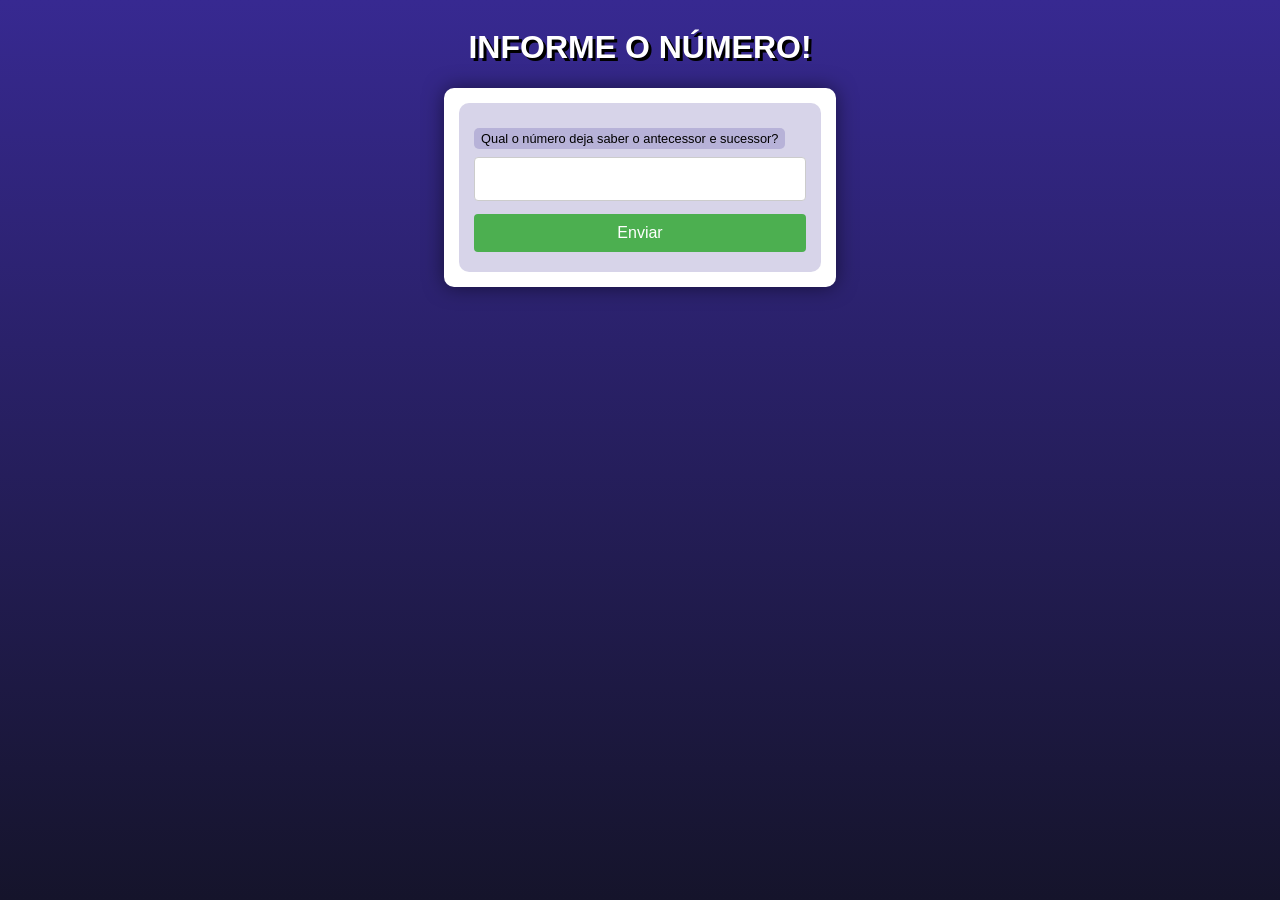
<file: desafios/desafio01/index.html>
<!DOCTYPE html>
<html lang="pt-br">
<head>
    <meta charset="UTF-8">
    <meta name="viewport" content="width=device-width, initial-scale=1.0">
    <title>Exercicio de antecessor e sucessor</title>
    <link rel="stylesheet" href="style.css">
</head>
<body>
    
    <header>
        <h1>INFORME O NÚMERO!</h1>
    </header>
    <section>
        <form action="teste.php" method="get">
            <label for="number">Qual o número deja saber o antecessor e sucessor?</label>
            <input type="number" name="number" id="idnumber">
            <input type="submit" value="Enviar">
        </form>


    </section>

</body>
</html>
</file>
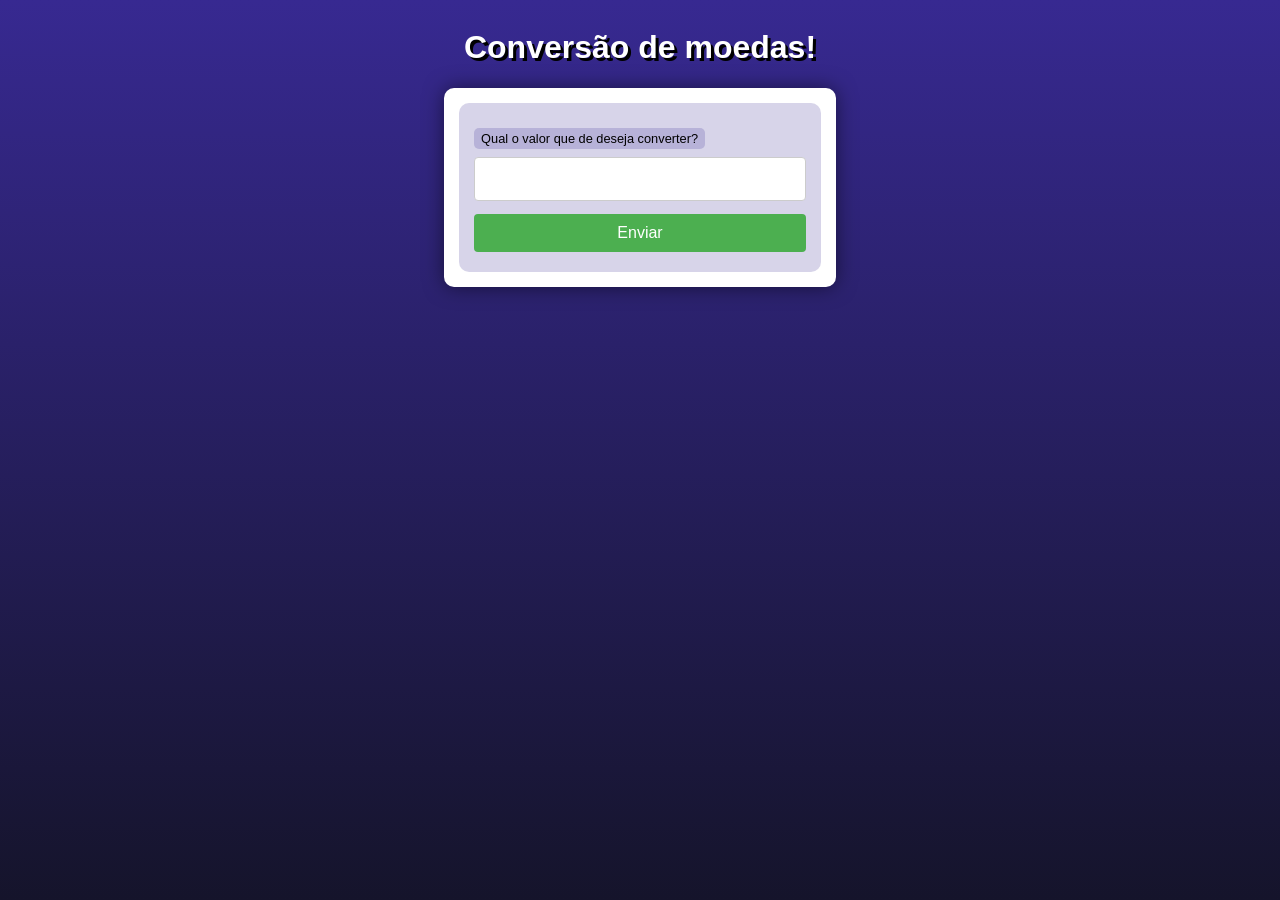
<file: desafios/desafio03/index.html>
<!DOCTYPE html>
<html lang="pt-br">
<head>
    <meta charset="UTF-8">
    <meta name="viewport" content="width=device-width, initial-scale=1.0">
    <title>Conversor de Moeda</title>
    <link rel="stylesheet" href="style.css">
</head>
<body>
    <header><h1>Conversão de moedas!</h1></header>
    <section>
        <form action="teste.php" method="get">
            <label for="valor">Qual o valor que de deseja converter?</label>
            <input type="number" name="valor" id="idvalor" step="any">
            <input type="submit" value="Enviar">
        </form>
    </section>
</body>
</html>
</file>
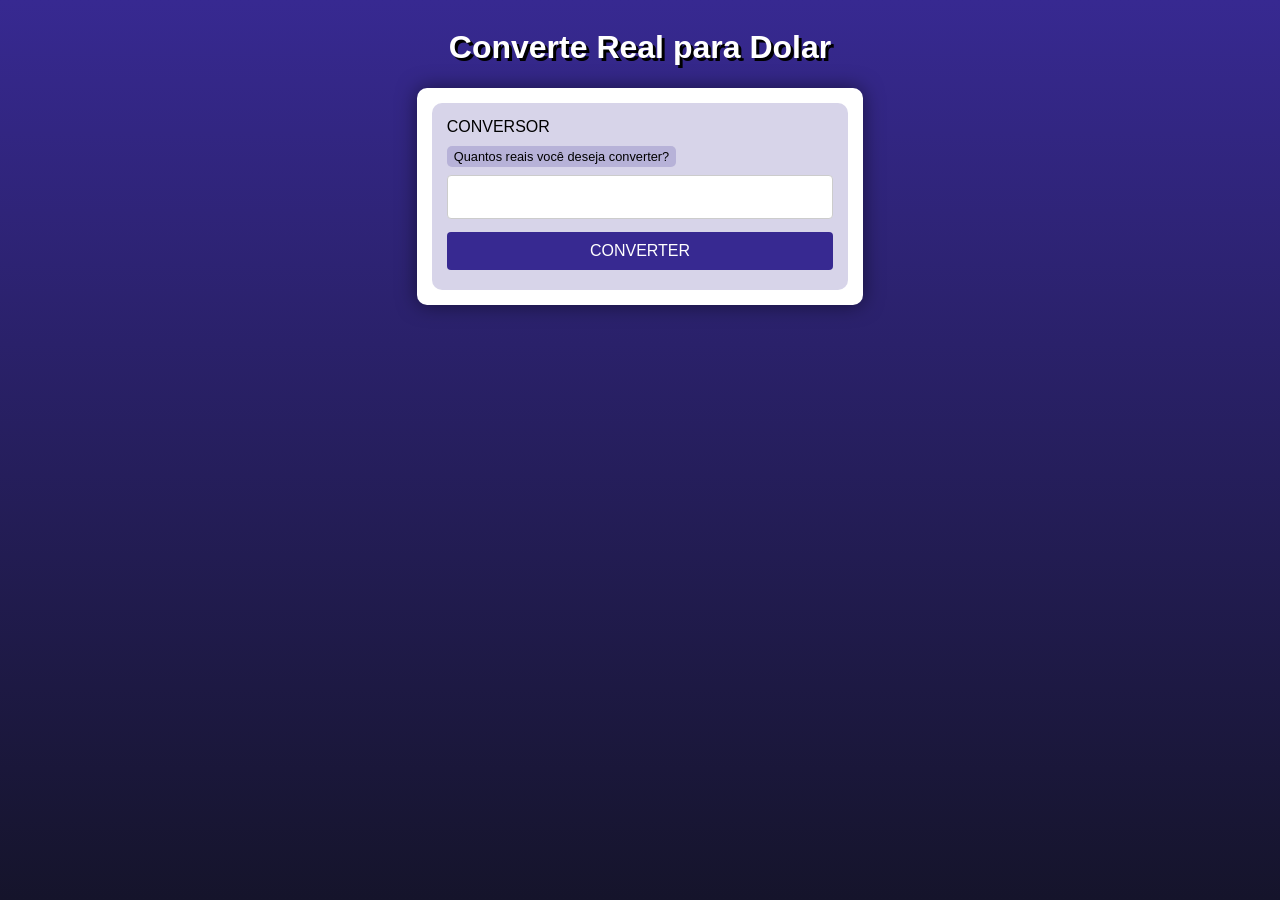
<file: desafios/desafio04/index.html>
<!DOCTYPE html>
<html lang="pt-br">
<head>
    <meta charset="UTF-8">
    <meta name="viewport" content="width=device-width, initial-scale=1.0">
    <title>desafio cotação do site real</title>
    <link rel="stylesheet" href="style.css">
</head>
<body>
    <header><h1>Converte Real para Dolar</h1></header>
    <section>
        <form action="teste.php" method="get">CONVERSOR
            <label for="valor">Quantos reais você deseja converter?</label>
            <input type="number" name="valor" id="idvalor" step="0.01">
            <button type="submit">CONVERTER</button>
        </form>
    </section>
</body>
</html>
</file>
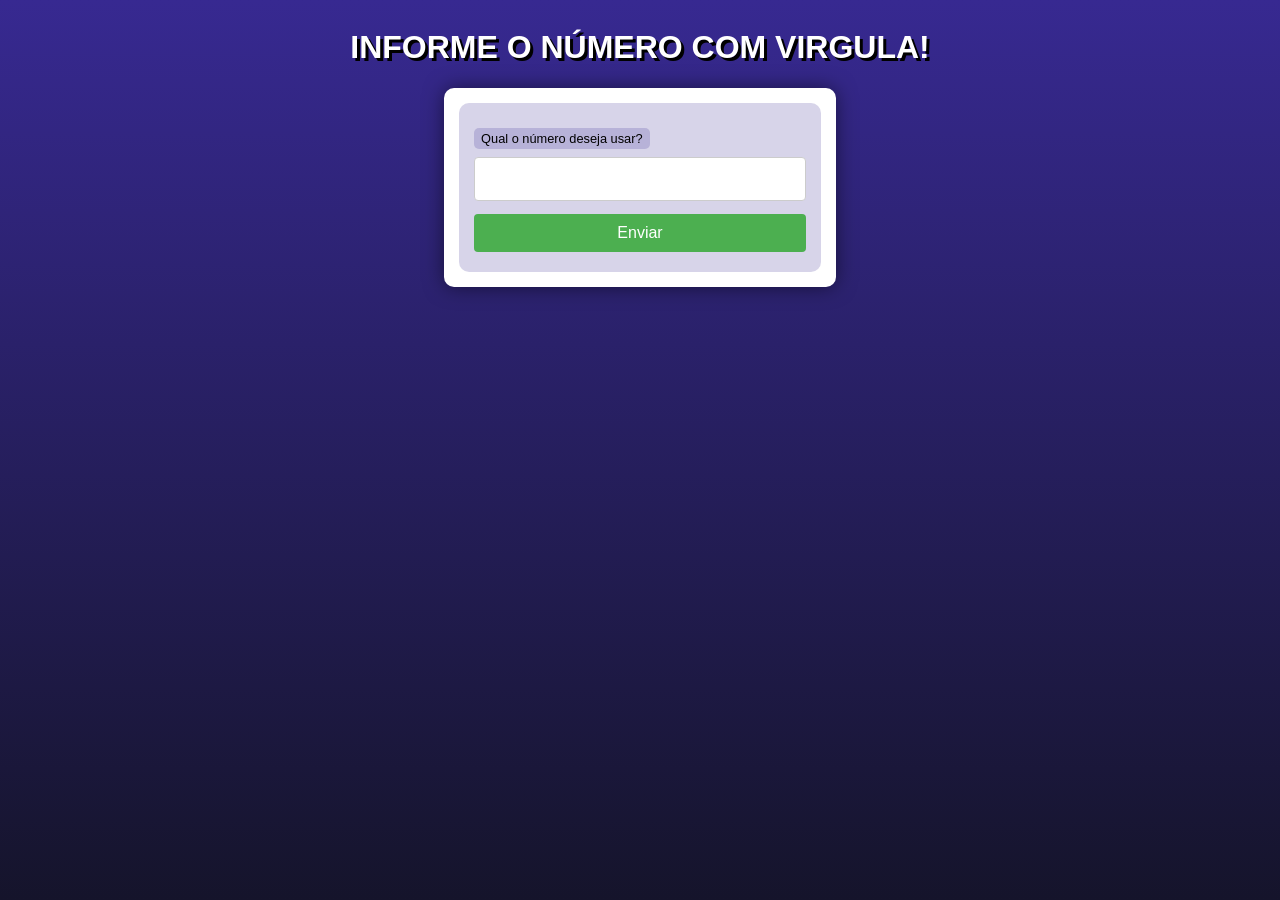
<file: desafios/desafio05/index.html>
<!DOCTYPE html>
<html lang="pt-br">
<head>
    <meta charset="UTF-8">
    <meta name="viewport" content="width=device-width, initial-scale=1.0">
    <title>Exercicio de separar real dos numeros após virgula!</title>
    <link rel="stylesheet" href="style.css">
</head>
<body>
    
    <header>
        <h1>INFORME O NÚMERO COM VIRGULA!</h1>
    </header>
    <section>
        <form action="teste.php" method="post">
            <label for="number">Qual o número deseja usar?
            </label>
            <input type="number" name="number" id="idnumber" step="0.001">
            <input type="submit" value="Enviar">
        </form>


    </section>

</body>
</html>
</file>
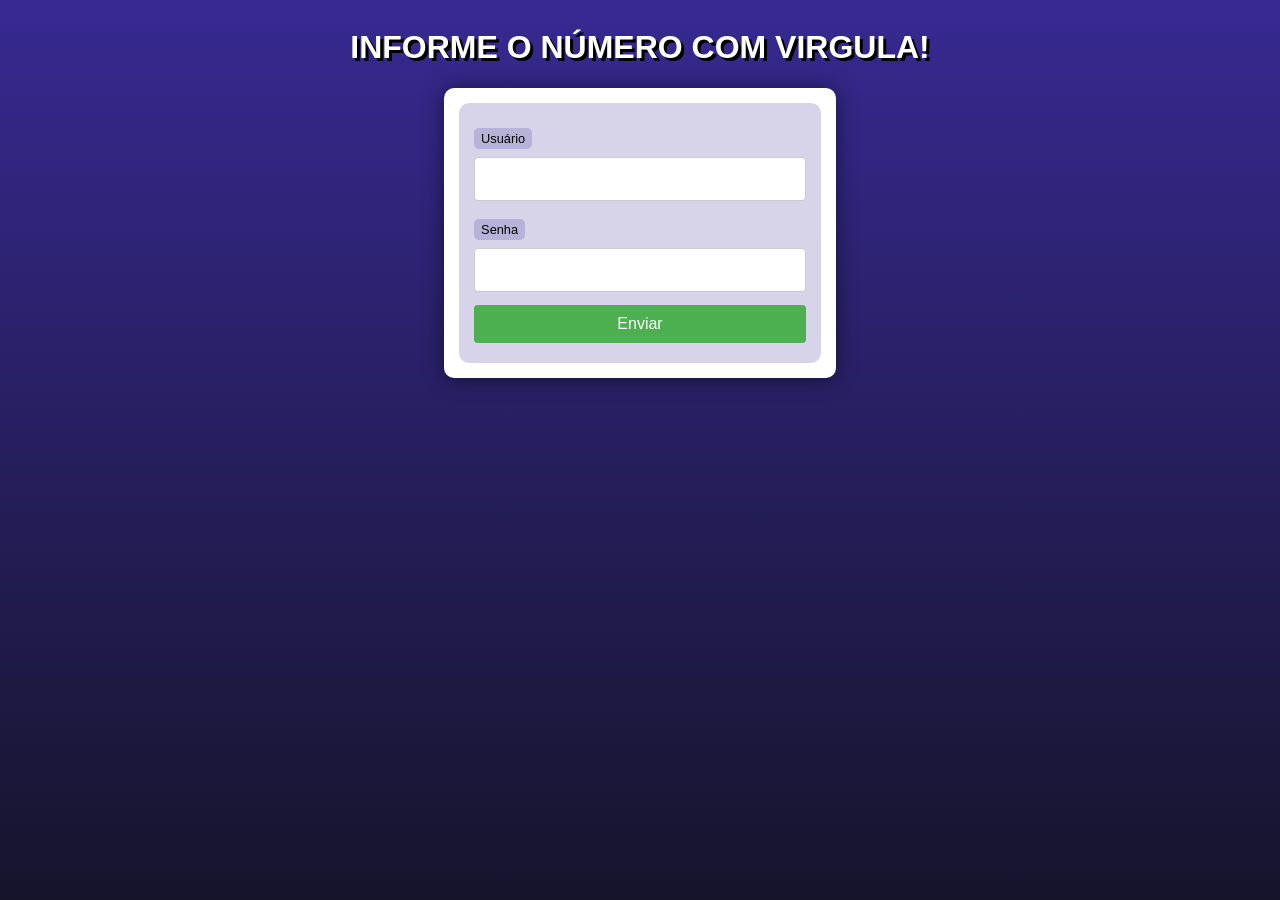
<file: exercicios/ex006/index.html>
<!DOCTYPE html>
<html lang="pt-br">
<head>
    <meta charset="UTF-8">
    <meta name="viewport" content="width=device-width, initial-scale=1.0">
    <title>Exercicio de separar real dos numeros após virgula!</title>
    <link rel="stylesheet" href="style.css">
</head>
<body>
    
    <header>
        <h1>INFORME O NÚMERO COM VIRGULA!</h1>
    </header>
    <section>
        <form action="supersGlobais.php" method="post">
            <label for="usuario">Usuário</label>
            <input type="text" name="usuario" id="idusuario">
            <label for="senha">Senha</label>
            <input type="password" name="senha" id="idsenha">
            <input type="submit" value="Enviar">
        </form>


    </section>

</body>
</html>
</file>
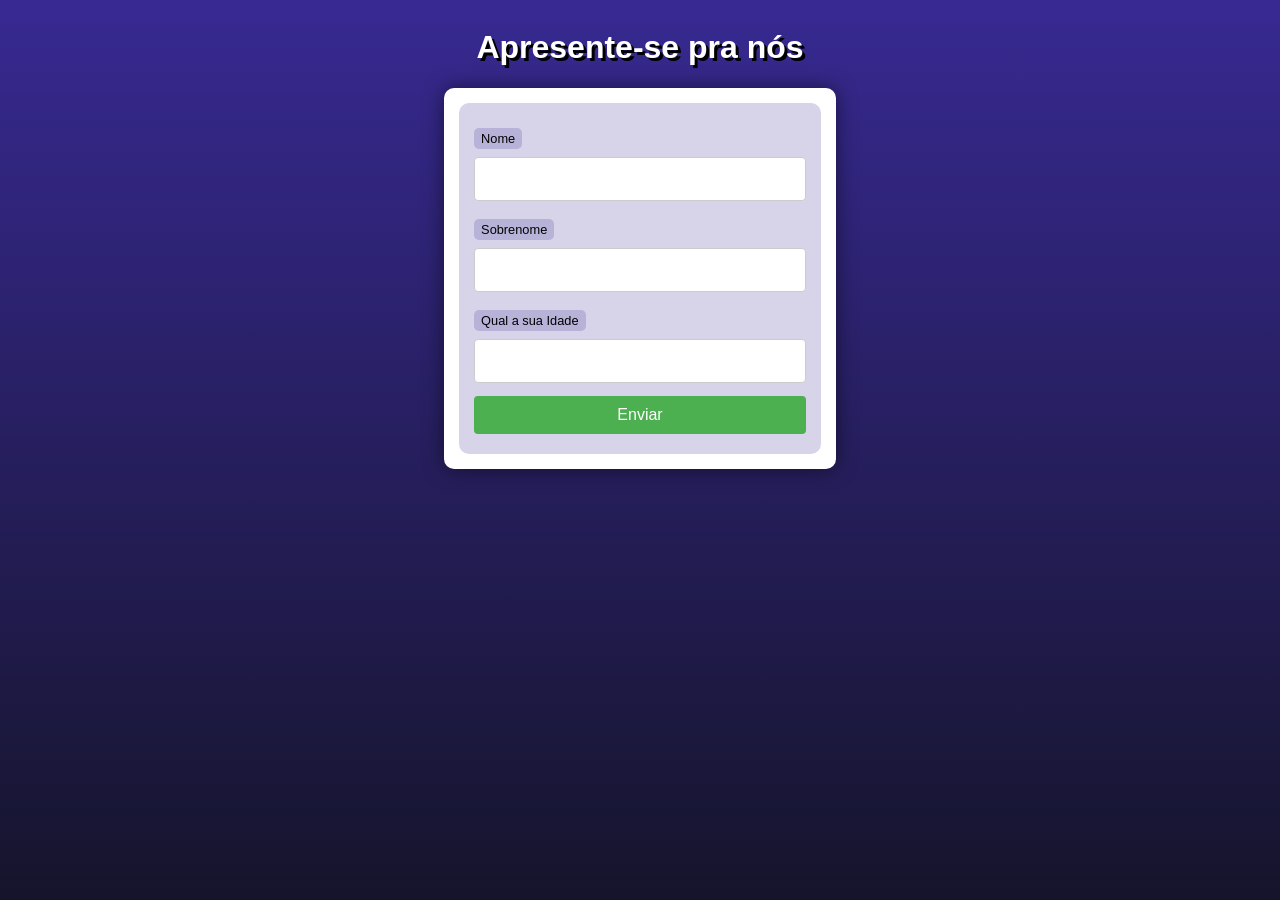
<file: exercicios/formularioBase/index.html>
<!DOCTYPE html>
<html lang="pt-br">
<head>
    <meta charset="UTF-8">
    <!-- <meta http-equiv="X-UA-Compatible" content="IE=edge"> -->
    <meta name="viewport" content="width=device-width, initial-scale=1.0">
    <title>Interações com formulário</title>
</head>
<body>
    <header>
        <h1>Apresente-se pra nós</h1>
        <link rel="stylesheet" href="style.css">
    </header>
    <section>
        <form action="cad.php" method="get">
        <label for="nome">Nome</label>
        <input type="text" name="nome" id="idnome">
        <label for="sobrenome">Sobrenome</label>
        <input type="text" name="sobrenome" id="idsobrenome">
        <label for="idade">Qual a sua Idade</label>
        <input type="number" name="idade" id="ididade">
        <input type="submit" value="Enviar">
        </form>
    </section>

</body>
</html>
</file>
<file: desafios/desafio01/style.css>
@charset "UTF-8";

* {
    font-family: Verdana, Geneva, Tahoma, sans-serif;
    box-sizing: border-box;
}

/* ELEMENTOS DA INTERFACE */

body {
    background-color: #15142b;
    background-image: linear-gradient(180deg, #372991, #15142b);
    background-repeat: no-repeat;
    background-position: center center;
    background-size: cover;
    background-attachment: fixed;

    display: flex;
    flex-direction: column;
    flex-wrap: nowrap;
    justify-content: center;
    align-items: center;
}

header, main, section, article {
    max-width: 700px;
}

header > h1 {
    color: white;
    text-shadow: 3px 3px 0px black;
}

main, section, article {
    background-color: white;
    padding: 15px;
    margin-bottom: 20px;
    border-radius: 10px;
    box-shadow: 0px 0px 20px rgba(0, 0, 0, 0.502);
}

footer {
    display: block;
    width: 100vw;
    background-color: #291f6c;
    color: white;
    text-align: center;
    margin-top: auto;
    padding: 5px;
}

p {
    text-align: justify;
    line-height: 1.5em;
}

h2, h3, h4 {
    color: #372991;
    margin: 0 0 10px 0;
}

a {
    color: #15142b;
    background-color: rgba(55, 41, 145, 0.1);
    padding: 0 3px;
    font-weight: 600;
    text-decoration: none;
    border-bottom: .5px dotted #372991;
}

a:hover {
    color: #372991;
    border-bottom: 1px solid #372991;
}

/* TABELAS E LISTAS */

table {
    min-width: 400px;
    border-spacing: 0px;
    border: 0.5px solid #372991;
    margin: 10px auto;
}

table th {
    background-color: #372991;
    color: white;
    padding: 5px;
    text-align: left;
}

table td {
    padding: 5px;
}

table tr {
    background-color: rgba(55, 41, 145, 0.05);
}

table tr:nth-child(odd) {
    background-color: rgba(55, 41, 145, 0.3);
}

table.divisao {
    border: 1px solid white;
}

table.divisao td {
    background-color: white;
    padding: 20px;
    text-align: center;
    font-size: 2.5em;
}

table.divisao  tr:nth-child(1) td:nth-child(2) {
    border-bottom: 3px solid black;
    border-left: 3px solid black;
}

table.divisao tr:nth-child(2) td:nth-child(2) {
    border-left: 3px solid black;
}

table.divisao tr:nth-child(2) td:nth-child(1) {
    text-decoration: underline;
}

ul > li::marker {
    color: #372991;
}

/* ELEMENTOS DE FORMULÁRIO */

form {
    background-color: rgba(55, 41, 145, 0.2);
    padding: 15px;
    border-radius: 10px;
}

form label {
    display: block;
    width: fit-content;
    font-size: 0.8em;
    font-weight: 100;
    background-color: rgba(55, 41, 145, 0.2);
    padding: 3px 7px;
    margin-top: 10px;
    margin-bottom: 0px;
    border-radius: 5px;
}

input[type=text], [type=number], select, input[type=date], input[type=date], input[type=datetime], input[type=email], input[type=month], input[type=password], input[type=range], input[type=tel], input[type=time], input[type=week] {
    width: 100%;
    padding: 12px 20px;
    font-size: 1em;
    margin: 8px 0;
    display: inline-block;
    border: 1px solid #ccc;
    border-radius: 4px;
    box-sizing: border-box;
}
  
input[type=submit] {
    width: 100%;
    background-color: #4CAF50;
    font-size: 1em;
    color: white;
    padding: 10px 20px;
    margin: 5px 0;
    border: none;
    border-radius: 4px;
    cursor: pointer;
}
  
input[type=submit]:hover {
    background-color: #45a049;
}

input[type=reset] {
    width: 100%;
    background-color: #eb9903;
    font-size: 1em;
    color: white;
    padding: 10px 20px;
    margin: 5px 0;
    border: none;
    border-radius: 4px;
    cursor: pointer;
}

input[type=reset]:hover {
    background-color: #c27013;
}

input[type=button], button {
    width: 100%;
    background-color: #372991;
    font-size: 1em;
    color: white;
    padding: 10px 20px;
    margin: 5px 0;
    border: none;
    border-radius: 4px;
    cursor: pointer;
}

input[type=button]:hover, button:hover {
    background-color: #291f6c;
}

fieldset {
    border: 0.5px dotted #372991;
}

fieldset > legend {
    font-size: 0.8em;
    font-weight: 100;
    background-color: rgba(55, 41, 145, 0.2);
    padding: 3px 7px;
    border-radius: 5px;
}

input[type=radio] + label, input[type=checkbox] + label {
    display: inline-block;
    font-size: 1em;
    background-color: rgba(0, 0, 0, 0);
}
</file>
<file: desafios/desafio03/style.css>
@charset "UTF-8";

* {
    font-family: Verdana, Geneva, Tahoma, sans-serif;
    box-sizing: border-box;
}

/* ELEMENTOS DA INTERFACE */

body {
    background-color: #15142b;
    background-image: linear-gradient(180deg, #372991, #15142b);
    background-repeat: no-repeat;
    background-position: center center;
    background-size: cover;
    background-attachment: fixed;

    display: flex;
    flex-direction: column;
    flex-wrap: nowrap;
    justify-content: center;
    align-items: center;
}

header, main, section, article {
    max-width: 700px;
}

header > h1 {
    color: white;
    text-shadow: 3px 3px 0px black;
}

main, section, article {
    background-color: white;
    padding: 15px;
    margin-bottom: 20px;
    border-radius: 10px;
    box-shadow: 0px 0px 20px rgba(0, 0, 0, 0.502);
}

footer {
    display: block;
    width: 100vw;
    background-color: #291f6c;
    color: white;
    text-align: center;
    margin-top: auto;
    padding: 5px;
}

p {
    text-align: justify;
    line-height: 1.5em;
}

h2, h3, h4 {
    color: #372991;
    margin: 0 0 10px 0;
}

a {
    color: #15142b;
    background-color: rgba(55, 41, 145, 0.1);
    padding: 0 3px;
    font-weight: 600;
    text-decoration: none;
    border-bottom: .5px dotted #372991;
}

a:hover {
    color: #372991;
    border-bottom: 1px solid #372991;
}

/* TABELAS E LISTAS */

table {
    min-width: 400px;
    border-spacing: 0px;
    border: 0.5px solid #372991;
    margin: 10px auto;
}

table th {
    background-color: #372991;
    color: white;
    padding: 5px;
    text-align: left;
}

table td {
    padding: 5px;
}

table tr {
    background-color: rgba(55, 41, 145, 0.05);
}

table tr:nth-child(odd) {
    background-color: rgba(55, 41, 145, 0.3);
}

table.divisao {
    border: 1px solid white;
}

table.divisao td {
    background-color: white;
    padding: 20px;
    text-align: center;
    font-size: 2.5em;
}

table.divisao  tr:nth-child(1) td:nth-child(2) {
    border-bottom: 3px solid black;
    border-left: 3px solid black;
}

table.divisao tr:nth-child(2) td:nth-child(2) {
    border-left: 3px solid black;
}

table.divisao tr:nth-child(2) td:nth-child(1) {
    text-decoration: underline;
}

ul > li::marker {
    color: #372991;
}

/* ELEMENTOS DE FORMULÁRIO */

form {
    background-color: rgba(55, 41, 145, 0.2);
    padding: 15px;
    border-radius: 10px;
}

form label {
    display: block;
    width: fit-content;
    font-size: 0.8em;
    font-weight: 100;
    background-color: rgba(55, 41, 145, 0.2);
    padding: 3px 7px;
    margin-top: 10px;
    margin-bottom: 0px;
    border-radius: 5px;
}

input[type=text], [type=number], select, input[type=date], input[type=date], input[type=datetime], input[type=email], input[type=month], input[type=password], input[type=range], input[type=tel], input[type=time], input[type=week] {
    width: 100%;
    padding: 12px 20px;
    font-size: 1em;
    margin: 8px 0;
    display: inline-block;
    border: 1px solid #ccc;
    border-radius: 4px;
    box-sizing: border-box;
}
  
input[type=submit] {
    width: 100%;
    background-color: #4CAF50;
    font-size: 1em;
    color: white;
    padding: 10px 20px;
    margin: 5px 0;
    border: none;
    border-radius: 4px;
    cursor: pointer;
}
  
input[type=submit]:hover {
    background-color: #45a049;
}

input[type=reset] {
    width: 100%;
    background-color: #eb9903;
    font-size: 1em;
    color: white;
    padding: 10px 20px;
    margin: 5px 0;
    border: none;
    border-radius: 4px;
    cursor: pointer;
}

input[type=reset]:hover {
    background-color: #c27013;
}

input[type=button], button {
    width: 100%;
    background-color: #372991;
    font-size: 1em;
    color: white;
    padding: 10px 20px;
    margin: 5px 0;
    border: none;
    border-radius: 4px;
    cursor: pointer;
}

input[type=button]:hover, button:hover {
    background-color: #291f6c;
}

fieldset {
    border: 0.5px dotted #372991;
}

fieldset > legend {
    font-size: 0.8em;
    font-weight: 100;
    background-color: rgba(55, 41, 145, 0.2);
    padding: 3px 7px;
    border-radius: 5px;
}

input[type=radio] + label, input[type=checkbox] + label {
    display: inline-block;
    font-size: 1em;
    background-color: rgba(0, 0, 0, 0);
}
</file>
<file: desafios/desafio04/style.css>
@charset "UTF-8";

* {
    font-family: Verdana, Geneva, Tahoma, sans-serif;
    box-sizing: border-box;
}

/* ELEMENTOS DA INTERFACE */

body {
    background-color: #15142b;
    background-image: linear-gradient(180deg, #372991, #15142b);
    background-repeat: no-repeat;
    background-position: center center;
    background-size: cover;
    background-attachment: fixed;

    display: flex;
    flex-direction: column;
    flex-wrap: nowrap;
    justify-content: center;
    align-items: center;
}

header, main, section, article {
    max-width: 700px;
}

header > h1 {
    color: white;
    text-shadow: 3px 3px 0px black;
}

main, section, article {
    background-color: white;
    padding: 15px;
    margin-bottom: 20px;
    border-radius: 10px;
    box-shadow: 0px 0px 20px rgba(0, 0, 0, 0.502);
}

footer {
    display: block;
    width: 100vw;
    background-color: #291f6c;
    color: white;
    text-align: center;
    margin-top: auto;
    padding: 5px;
}

p {
    text-align: justify;
    line-height: 1.5em;
}

h2, h3, h4 {
    color: #372991;
    margin: 0 0 10px 0;
}

a {
    color: #15142b;
    background-color: rgba(55, 41, 145, 0.1);
    padding: 0 3px;
    font-weight: 600;
    text-decoration: none;
    border-bottom: .5px dotted #372991;
}

a:hover {
    color: #372991;
    border-bottom: 1px solid #372991;
}

/* TABELAS E LISTAS */

table {
    min-width: 400px;
    border-spacing: 0px;
    border: 0.5px solid #733e0c;
    margin: 10px auto;
}

table th {
    background-color: #372991;
    color: white;
    padding: 5px;
    text-align: left;
}

table td {
    padding: 5px;
}

table tr {
    background-color: rgba(55, 41, 145, 0.05);
}

table tr:nth-child(odd) {
    background-color: rgba(55, 41, 145, 0.3);
}

table.divisao {
    border: 1px solid white;
}

table.divisao td {
    background-color: white;
    padding: 20px;
    text-align: center;
    font-size: 2.5em;
}

table.divisao  tr:nth-child(1) td:nth-child(2) {
    border-bottom: 3px solid black;
    border-left: 3px solid black;
}

table.divisao tr:nth-child(2) td:nth-child(2) {
    border-left: 3px solid black;
}

table.divisao tr:nth-child(2) td:nth-child(1) {
    text-decoration: underline;
}

ul > li::marker {
    color: #372991;
}

/* ELEMENTOS DE FORMULÁRIO */

form {
    background-color: rgba(55, 41, 145, 0.2);
    padding: 15px;
    border-radius: 10px;
}

form label {
    display: block;
    width: fit-content;
    font-size: 0.8em;
    font-weight: 100;
    background-color: rgba(55, 41, 145, 0.2);
    padding: 3px 7px;
    margin-top: 10px;
    margin-bottom: 0px;
    border-radius: 5px;
}

input[type=text], [type=number], select, input[type=date], input[type=date], input[type=datetime], input[type=email], input[type=month], input[type=password], input[type=range], input[type=tel], input[type=time], input[type=week] {
    width: 100%;
    padding: 12px 20px;
    font-size: 1em;
    margin: 8px 0;
    display: inline-block;
    border: 1px solid #ccc;
    border-radius: 4px;
    box-sizing: border-box;
}
  
input[type=submit] {
    width: 100%;
    background-color: #4CAF50;
    font-size: 1em;
    color: white;
    padding: 10px 20px;
    margin: 5px 0;
    border: none;
    border-radius: 4px;
    cursor: pointer;
}
  
input[type=submit]:hover {
    background-color: #45a049;
}

input[type=reset] {
    width: 100%;
    background-color: #eb9903;
    font-size: 1em;
    color: white;
    padding: 10px 20px;
    margin: 5px 0;
    border: none;
    border-radius: 4px;
    cursor: pointer;
}

input[type=reset]:hover {
    background-color: #c27013;
}

input[type=button], button {
    width: 100%;
    background-color: #372991;
    font-size: 1em;
    color: white;
    padding: 10px 20px;
    margin: 5px 0;
    border: none;
    border-radius: 4px;
    cursor: pointer;
}

input[type=button]:hover, button:hover {
    background-color: #291f6c;
}

fieldset {
    border: 0.5px dotted #372991;
}

fieldset > legend {
    font-size: 0.8em;
    font-weight: 100;
    background-color: rgba(55, 41, 145, 0.2);
    padding: 3px 7px;
    border-radius: 5px;
}

input[type=radio] + label, input[type=checkbox] + label {
    display: inline-block;
    font-size: 1em;
    background-color: rgba(0, 0, 0, 0);
}
</file>
<file: desafios/desafio05/style.css>
@charset "UTF-8";

* {
    font-family: Verdana, Geneva, Tahoma, sans-serif;
    box-sizing: border-box;
}

/* ELEMENTOS DA INTERFACE */

body {
    background-color: #15142b;
    background-image: linear-gradient(180deg, #372991, #15142b);
    background-repeat: no-repeat;
    background-position: center center;
    background-size: cover;
    background-attachment: fixed;

    display: flex;
    flex-direction: column;
    flex-wrap: nowrap;
    justify-content: center;
    align-items: center;
}

header, main, section, article {
    max-width: 700px;
}

header > h1 {
    color: white;
    text-shadow: 3px 3px 0px black;
}

main, section, article {
    background-color: white;
    padding: 15px;
    margin-bottom: 20px;
    border-radius: 10px;
    box-shadow: 0px 0px 20px rgba(0, 0, 0, 0.502);
}

footer {
    display: block;
    width: 100vw;
    background-color: #291f6c;
    color: white;
    text-align: center;
    margin-top: auto;
    padding: 5px;
}

p {
    text-align: justify;
    line-height: 1.5em;
}

h2, h3, h4 {
    color: #372991;
    margin: 0 0 10px 0;
}

a {
    color: #15142b;
    background-color: rgba(55, 41, 145, 0.1);
    padding: 0 3px;
    font-weight: 600;
    text-decoration: none;
    border-bottom: .5px dotted #372991;
}

a:hover {
    color: #372991;
    border-bottom: 1px solid #372991;
}

/* TABELAS E LISTAS */

table {
    min-width: 400px;
    border-spacing: 0px;
    border: 0.5px solid #372991;
    margin: 10px auto;
}

table th {
    background-color: #372991;
    color: white;
    padding: 5px;
    text-align: left;
}

table td {
    padding: 5px;
}

table tr {
    background-color: rgba(55, 41, 145, 0.05);
}

table tr:nth-child(odd) {
    background-color: rgba(55, 41, 145, 0.3);
}

table.divisao {
    border: 1px solid white;
}

table.divisao td {
    background-color: white;
    padding: 20px;
    text-align: center;
    font-size: 2.5em;
}

table.divisao  tr:nth-child(1) td:nth-child(2) {
    border-bottom: 3px solid black;
    border-left: 3px solid black;
}

table.divisao tr:nth-child(2) td:nth-child(2) {
    border-left: 3px solid black;
}

table.divisao tr:nth-child(2) td:nth-child(1) {
    text-decoration: underline;
}

ul > li::marker {
    color: #372991;
}

/* ELEMENTOS DE FORMULÁRIO */

form {
    background-color: rgba(55, 41, 145, 0.2);
    padding: 15px;
    border-radius: 10px;
}

form label {
    display: block;
    width: fit-content;
    font-size: 0.8em;
    font-weight: 100;
    background-color: rgba(55, 41, 145, 0.2);
    padding: 3px 7px;
    margin-top: 10px;
    margin-bottom: 0px;
    border-radius: 5px;
}

input[type=text], [type=number], select, input[type=date], input[type=date], input[type=datetime], input[type=email], input[type=month], input[type=password], input[type=range], input[type=tel], input[type=time], input[type=week] {
    width: 100%;
    padding: 12px 20px;
    font-size: 1em;
    margin: 8px 0;
    display: inline-block;
    border: 1px solid #ccc;
    border-radius: 4px;
    box-sizing: border-box;
}

input[type=submit] {
    width: 100%;
    background-color: #4CAF50;
    font-size: 1em;
    color: white;
    padding: 10px 20px;
    margin: 5px 0;
    border: none;
    border-radius: 4px;
    cursor: pointer;
}

input[type=submit]:hover {
    background-color: #45a049;
}

input[type=reset] {
    width: 100%;
    background-color: #eb9903;
    font-size: 1em;
    color: white;
    padding: 10px 20px;
    margin: 5px 0;
    border: none;
    border-radius: 4px;
    cursor: pointer;
}

input[type=reset]:hover {
    background-color: #c27013;
}

input[type=button], button {
    width: 100%;
    background-color: #372991;
    font-size: 1em;
    color: white;
    padding: 10px 20px;
    margin: 5px 0;
    border: none;
    border-radius: 4px;
    cursor: pointer;
}

input[type=button]:hover, button:hover {
    background-color: #291f6c;
}

fieldset {
    border: 0.5px dotted #372991;
}

fieldset > legend {
    font-size: 0.8em;
    font-weight: 100;
    background-color: rgba(55, 41, 145, 0.2);
    padding: 3px 7px;
    border-radius: 5px;
}

input[type=radio] + label, input[type=checkbox] + label {
    display: inline-block;
    font-size: 1em;
    background-color: rgba(0, 0, 0, 0);
}
</file>
<file: exercicios/ex006/style.css>
@charset "UTF-8";

* {
    font-family: Verdana, Geneva, Tahoma, sans-serif;
    box-sizing: border-box;
}

/* ELEMENTOS DA INTERFACE */

body {
    background-color: #15142b;
    background-image: linear-gradient(180deg, #372991, #15142b);
    background-repeat: no-repeat;
    background-position: center center;
    background-size: cover;
    background-attachment: fixed;

    display: flex;
    flex-direction: column;
    flex-wrap: nowrap;
    justify-content: center;
    align-items: center;
}

header, main, section, article {
    max-width: 700px;
}

header > h1 {
    color: white;
    text-shadow: 3px 3px 0px black;
}

main, section, article {
    background-color: white;
    padding: 15px;
    margin-bottom: 20px;
    border-radius: 10px;
    box-shadow: 0px 0px 20px rgba(0, 0, 0, 0.502);
}

footer {
    display: block;
    width: 100vw;
    background-color: #291f6c;
    color: white;
    text-align: center;
    margin-top: auto;
    padding: 5px;
}

p {
    text-align: justify;
    line-height: 1.5em;
}

h2, h3, h4 {
    color: #372991;
    margin: 0 0 10px 0;
}

a {
    color: #15142b;
    background-color: rgba(55, 41, 145, 0.1);
    padding: 0 3px;
    font-weight: 600;
    text-decoration: none;
    border-bottom: .5px dotted #372991;
}

a:hover {
    color: #372991;
    border-bottom: 1px solid #372991;
}

/* TABELAS E LISTAS */

table {
    min-width: 400px;
    border-spacing: 0px;
    border: 0.5px solid #733e0c;
    margin: 10px auto;
}

table th {
    background-color: #372991;
    color: white;
    padding: 5px;
    text-align: left;
}

table td {
    padding: 5px;
}

table tr {
    background-color: rgba(55, 41, 145, 0.05);
}

table tr:nth-child(odd) {
    background-color: rgba(55, 41, 145, 0.3);
}

table.divisao {
    border: 1px solid white;
}

table.divisao td {
    background-color: white;
    padding: 20px;
    text-align: center;
    font-size: 2.5em;
}

table.divisao  tr:nth-child(1) td:nth-child(2) {
    border-bottom: 3px solid black;
    border-left: 3px solid black;
}

table.divisao tr:nth-child(2) td:nth-child(2) {
    border-left: 3px solid black;
}

table.divisao tr:nth-child(2) td:nth-child(1) {
    text-decoration: underline;
}

ul > li::marker {
    color: #372991;
}

/* ELEMENTOS DE FORMULÁRIO */

form {
    background-color: rgba(55, 41, 145, 0.2);
    padding: 15px;
    border-radius: 10px;
}

form label {
    display: block;
    width: fit-content;
    font-size: 0.8em;
    font-weight: 100;
    background-color: rgba(55, 41, 145, 0.2);
    padding: 3px 7px;
    margin-top: 10px;
    margin-bottom: 0px;
    border-radius: 5px;
}

input[type=text], [type=number], select, input[type=date], input[type=date], input[type=datetime], input[type=email], input[type=month], input[type=password], input[type=range], input[type=tel], input[type=time], input[type=week] {
    width: 100%;
    padding: 12px 20px;
    font-size: 1em;
    margin: 8px 0;
    display: inline-block;
    border: 1px solid #ccc;
    border-radius: 4px;
    box-sizing: border-box;
}
  
input[type=submit] {
    width: 100%;
    background-color: #4CAF50;
    font-size: 1em;
    color: white;
    padding: 10px 20px;
    margin: 5px 0;
    border: none;
    border-radius: 4px;
    cursor: pointer;
}
  
input[type=submit]:hover {
    background-color: #45a049;
}

input[type=reset] {
    width: 100%;
    background-color: #eb9903;
    font-size: 1em;
    color: white;
    padding: 10px 20px;
    margin: 5px 0;
    border: none;
    border-radius: 4px;
    cursor: pointer;
}

input[type=reset]:hover {
    background-color: #c27013;
}

input[type=button], button {
    width: 100%;
    background-color: #372991;
    font-size: 1em;
    color: white;
    padding: 10px 20px;
    margin: 5px 0;
    border: none;
    border-radius: 4px;
    cursor: pointer;
}

input[type=button]:hover, button:hover {
    background-color: #291f6c;
}

fieldset {
    border: 0.5px dotted #372991;
}

fieldset > legend {
    font-size: 0.8em;
    font-weight: 100;
    background-color: rgba(55, 41, 145, 0.2);
    padding: 3px 7px;
    border-radius: 5px;
}

input[type=radio] + label, input[type=checkbox] + label {
    display: inline-block;
    font-size: 1em;
    background-color: rgba(0, 0, 0, 0);
}
</file>
<file: exercicios/formularioBase/style.css>
@charset "UTF-8";

* {
    font-family: Verdana, Geneva, Tahoma, sans-serif;
    box-sizing: border-box;
}

/* ELEMENTOS DA INTERFACE */

body {
    background-color: #15142b;
    background-image: linear-gradient(180deg, #372991, #15142b);
    background-repeat: no-repeat;
    background-position: center center;
    background-size: cover;
    background-attachment: fixed;

    display: flex;
    flex-direction: column;
    flex-wrap: nowrap;
    justify-content: center;
    align-items: center;
}

header, main, section, article {
    max-width: 700px;
}

header > h1 {
    color: white;
    text-shadow: 3px 3px 0px black;
}

main, section, article {
    background-color: white;
    padding: 15px;
    margin-bottom: 20px;
    border-radius: 10px;
    box-shadow: 0px 0px 20px rgba(0, 0, 0, 0.502);
}

footer {
    display: block;
    width: 100vw;
    background-color: #291f6c;
    color: white;
    text-align: center;
    margin-top: auto;
    padding: 5px;
}

p {
    text-align: justify;
    line-height: 1.5em;
}

h2, h3, h4 {
    color: #372991;
    margin: 0 0 10px 0;
}

a {
    color: #15142b;
    background-color: rgba(55, 41, 145, 0.1);
    padding: 0 3px;
    font-weight: 600;
    text-decoration: none;
    border-bottom: .5px dotted #372991;
}

a:hover {
    color: #372991;
    border-bottom: 1px solid #372991;
}

/* TABELAS E LISTAS */

table {
    min-width: 400px;
    border-spacing: 0px;
    border: 0.5px solid #372991;
    margin: 10px auto;
}

table th {
    background-color: #372991;
    color: white;
    padding: 5px;
    text-align: left;
}

table td {
    padding: 5px;
}

table tr {
    background-color: rgba(55, 41, 145, 0.05);
}

table tr:nth-child(odd) {
    background-color: rgba(55, 41, 145, 0.3);
}

table.divisao {
    border: 1px solid white;
}

table.divisao td {
    background-color: white;
    padding: 20px;
    text-align: center;
    font-size: 2.5em;
}

table.divisao  tr:nth-child(1) td:nth-child(2) {
    border-bottom: 3px solid black;
    border-left: 3px solid black;
}

table.divisao tr:nth-child(2) td:nth-child(2) {
    border-left: 3px solid black;
}

table.divisao tr:nth-child(2) td:nth-child(1) {
    text-decoration: underline;
}

ul > li::marker {
    color: #372991;
}

/* ELEMENTOS DE FORMULÁRIO */

form {
    background-color: rgba(55, 41, 145, 0.2);
    padding: 15px;
    border-radius: 10px;
}

form label {
    display: block;
    width: fit-content;
    font-size: 0.8em;
    font-weight: 100;
    background-color: rgba(55, 41, 145, 0.2);
    padding: 3px 7px;
    margin-top: 10px;
    margin-bottom: 0px;
    border-radius: 5px;
}

input[type=text], [type=number], select, input[type=date], input[type=date], input[type=datetime], input[type=email], input[type=month], input[type=password], input[type=range], input[type=tel], input[type=time], input[type=week] {
    width: 100%;
    padding: 12px 20px;
    font-size: 1em;
    margin: 8px 0;
    display: inline-block;
    border: 1px solid #ccc;
    border-radius: 4px;
    box-sizing: border-box;
}
  
input[type=submit] {
    width: 100%;
    background-color: #4CAF50;
    font-size: 1em;
    color: white;
    padding: 10px 20px;
    margin: 5px 0;
    border: none;
    border-radius: 4px;
    cursor: pointer;
}
  
input[type=submit]:hover {
    background-color: #45a049;
}

input[type=reset] {
    width: 100%;
    background-color: #eb9903;
    font-size: 1em;
    color: white;
    padding: 10px 20px;
    margin: 5px 0;
    border: none;
    border-radius: 4px;
    cursor: pointer;
}

input[type=reset]:hover {
    background-color: #c27013;
}

input[type=button], button {
    width: 100%;
    background-color: #372991;
    font-size: 1em;
    color: white;
    padding: 10px 20px;
    margin: 5px 0;
    border: none;
    border-radius: 4px;
    cursor: pointer;
}

input[type=button]:hover, button:hover {
    background-color: #291f6c;
}

fieldset {
    border: 0.5px dotted #372991;
}

fieldset > legend {
    font-size: 0.8em;
    font-weight: 100;
    background-color: rgba(55, 41, 145, 0.2);
    padding: 3px 7px;
    border-radius: 5px;
}

input[type=radio] + label, input[type=checkbox] + label {
    display: inline-block;
    font-size: 1em;
    background-color: rgba(0, 0, 0, 0);
}
</file>
